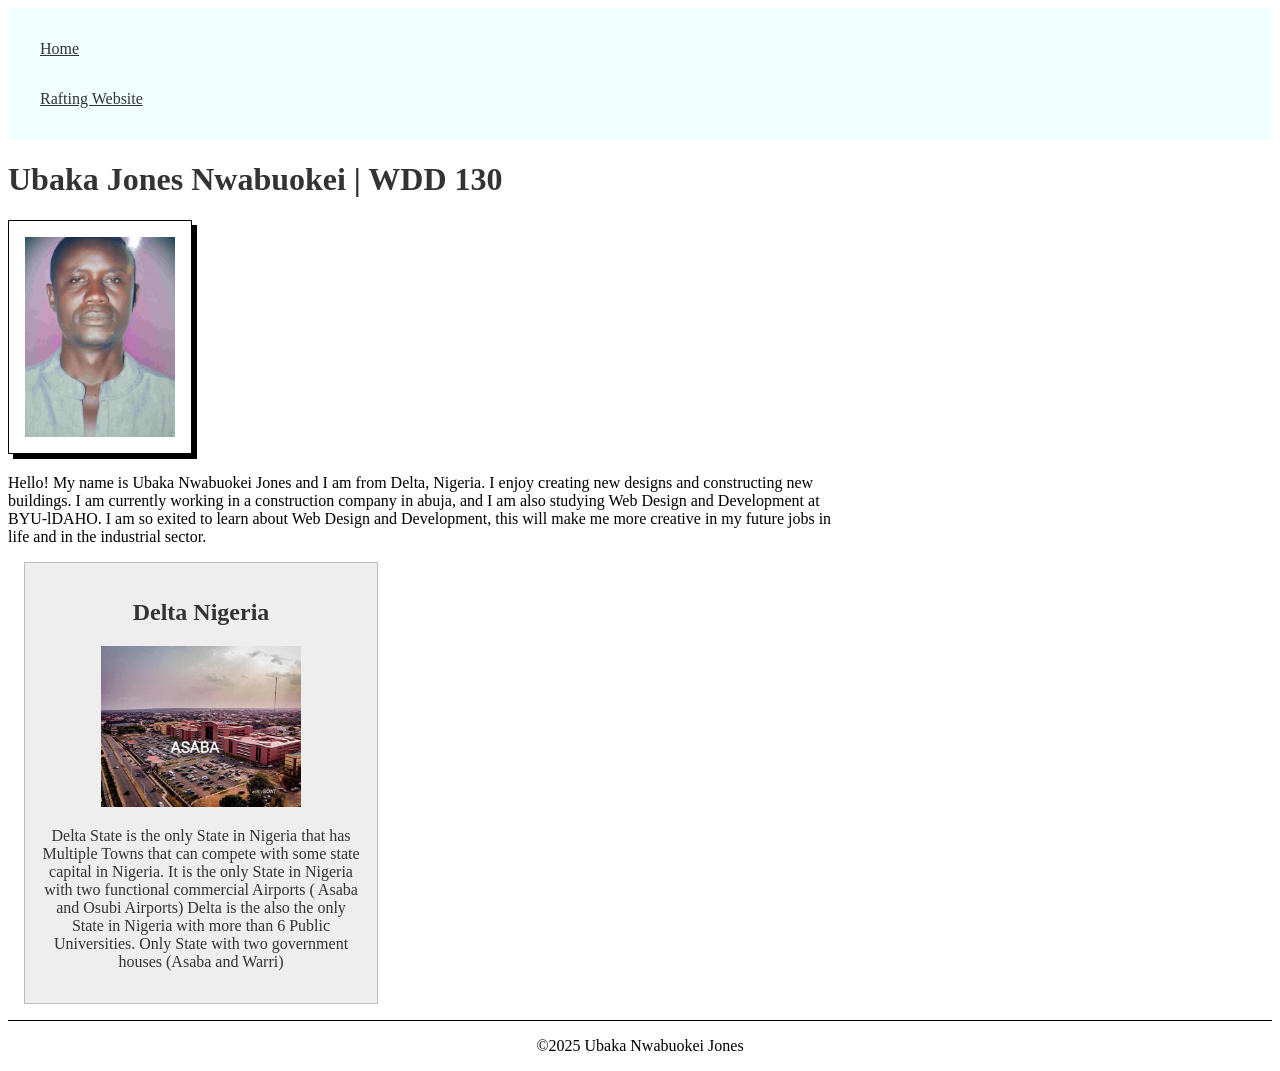
<file: index.html>
<!DOCTYPE html>
<html lang="en">

<head>
    <meta charset="UTF-8">
    <meta name="viewport" content="width=device-width, initial-scale=1.0">
    <title>Ubaka Nwabuokei Jones | WDD 130</title>
    <meta name="description" content="Ubaka Nwabuokei |  Rafting website for rafting">
    <meta name="author" content="Ubaka Nwabuokei Jones">
    <link rel="stylesheet" href="styles/styles.css">

</head>

<body>
    <header>
        <nav>
            <a href="#">Home</a>
            <a href="wwr/">Rafting Website</a>
        </nav>
    </header>
    <main>
        <h1>Ubaka Jones Nwabuokei | WDD 130</h1>
        <img src="images/profile.jpg" alt="Hello, my name is Ubaka Nwabuokei Jones" width="200">
        <p>
            Hello! My name is Ubaka Nwabuokei Jones and I am from Delta, Nigeria. I enjoy creating
            new designs and constructing new buildings. I am currently working in a construction
            company in abuja, and I am also studying Web Design and Development at BYU-lDAHO.
            I am so exited to learn about Web Design and Development, this will make me more
            creative in my future jobs in life and in the industrial sector.
        </p>
    </main>
    <aside>
        <h2>Delta Nigeria</h2>
        <img src="images/asaba.jpg" alt="Asaba, Delta, Nigeria">
        <p>Delta State is the only State in Nigeria that has Multiple Towns that can compete
            with some state
            capital in Nigeria.
            It is the only State in Nigeria with two functional commercial Airports ( Asaba and
            Osubi Airports)
            Delta is the also the only State in Nigeria with more than 6 Public Universities.
            Only State with two government houses (Asaba and Warri)</p>
    </aside>

    <footer>
        <p>©2025 Ubaka Nwabuokei Jones</p>
    </footer>
</body>

</html>
</file>
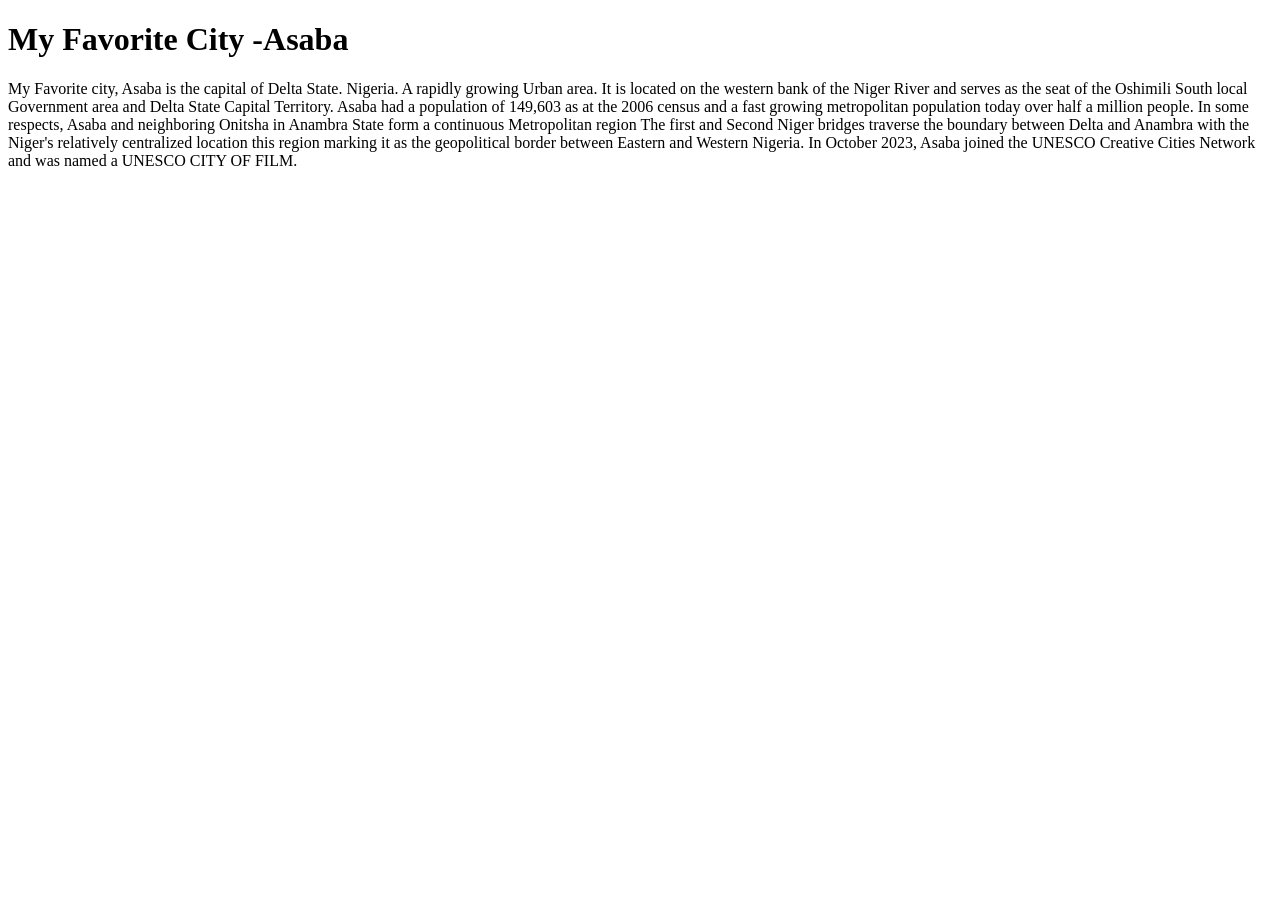
<file: week01/favorite-city.html>
<!DOCTYPE html>
<html lang="en">

<head>
    <meta charset="UTF-8">
    <meta name="viewport" content="width=device-width, initial-scale=1.0">
    <title>My Favorite City -Asaba</title>
</head>

<body>
    <h1>
        My Favorite City -Asaba
    </h1>
    <p> My Favorite city, Asaba is the capital of Delta State. Nigeria. A rapidly growing Urban
        area. It is
        located on the western bank of the Niger River and serves as the seat of the Oshimili South
        local Government area and Delta State Capital Territory. Asaba had a population of 149,603
        as at the 2006 census
        and a fast growing metropolitan population today over half a million people. In some
        respects,
        Asaba and neighboring Onitsha in Anambra State form a continuous Metropolitan region The
        first and Second Niger bridges traverse the boundary between Delta and Anambra with the
        Niger's relatively centralized
        location this region marking it
        as the geopolitical border between Eastern and Western Nigeria. In October 2023, Asaba
        joined the UNESCO Creative Cities
        Network and was named a UNESCO CITY OF FILM.
    </p>
</body>

</html>
</file>
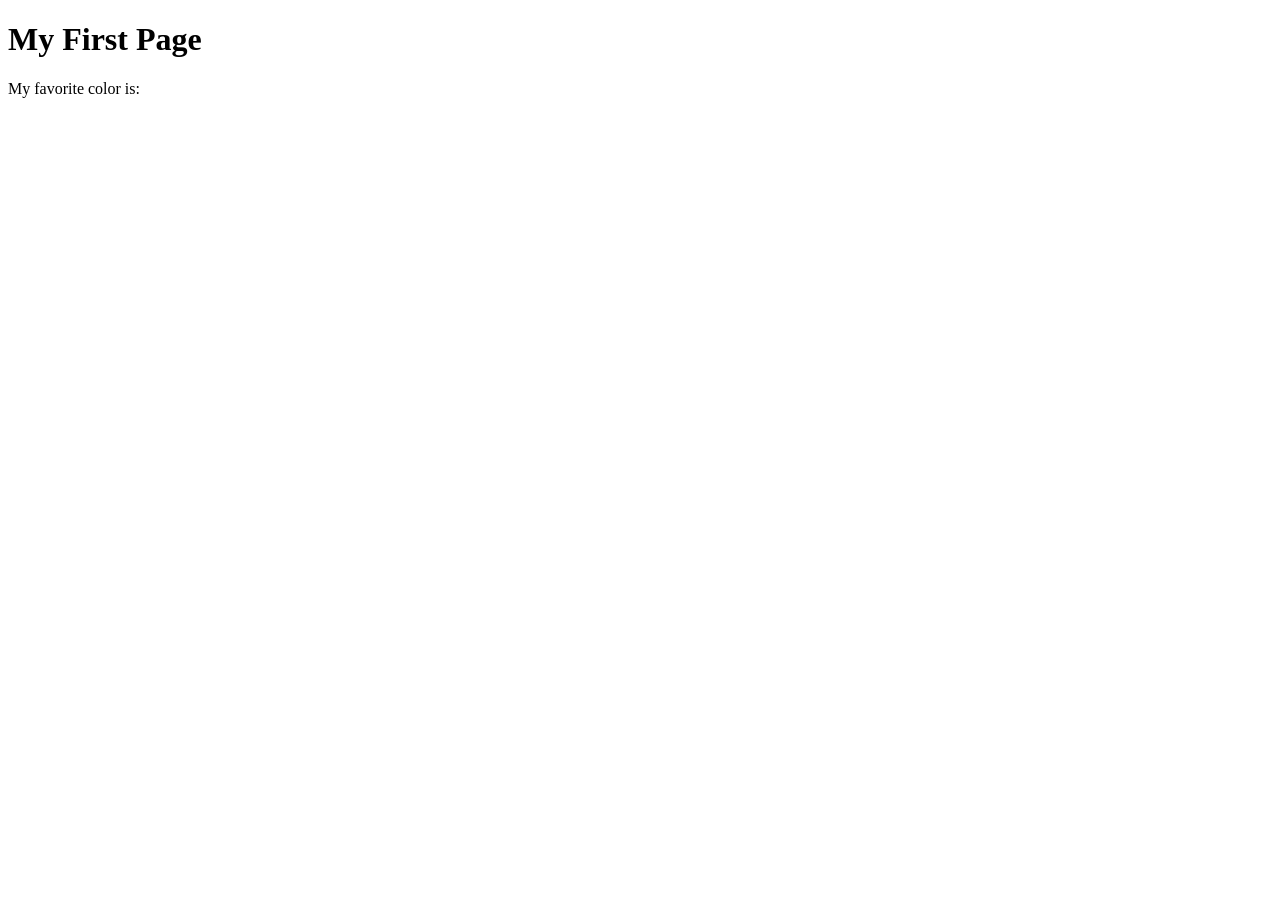
<file: week01/first-page.html>
<!DOCTYPE html>
<html lang="en">
<head>
    <meta charset="UTF-8">
    <meta name="viewport" content="width=device-width, initial-scale=1.0">
    <title>My First Page</title>
</head>
<body>
    <h1>My First Page</h1>
    <p>My favorite color is: </p>
</body>
</html>
</file>
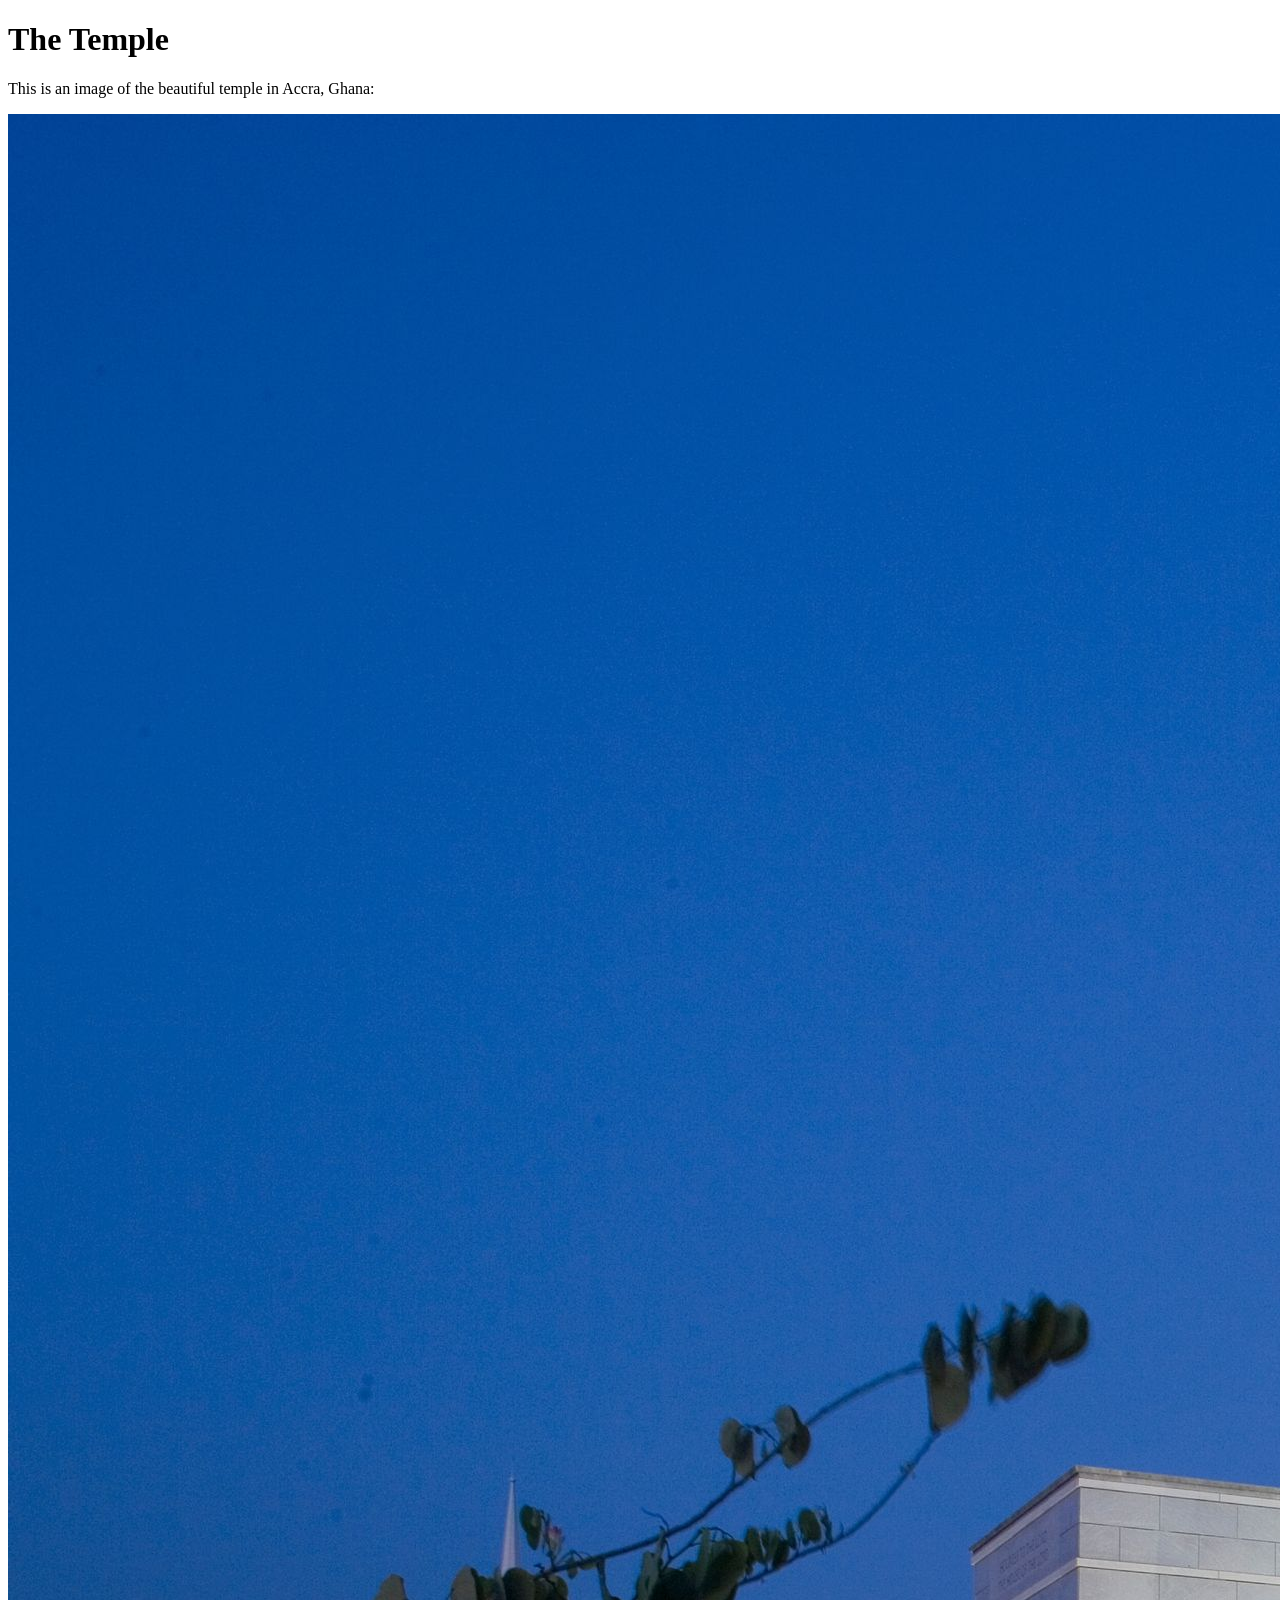
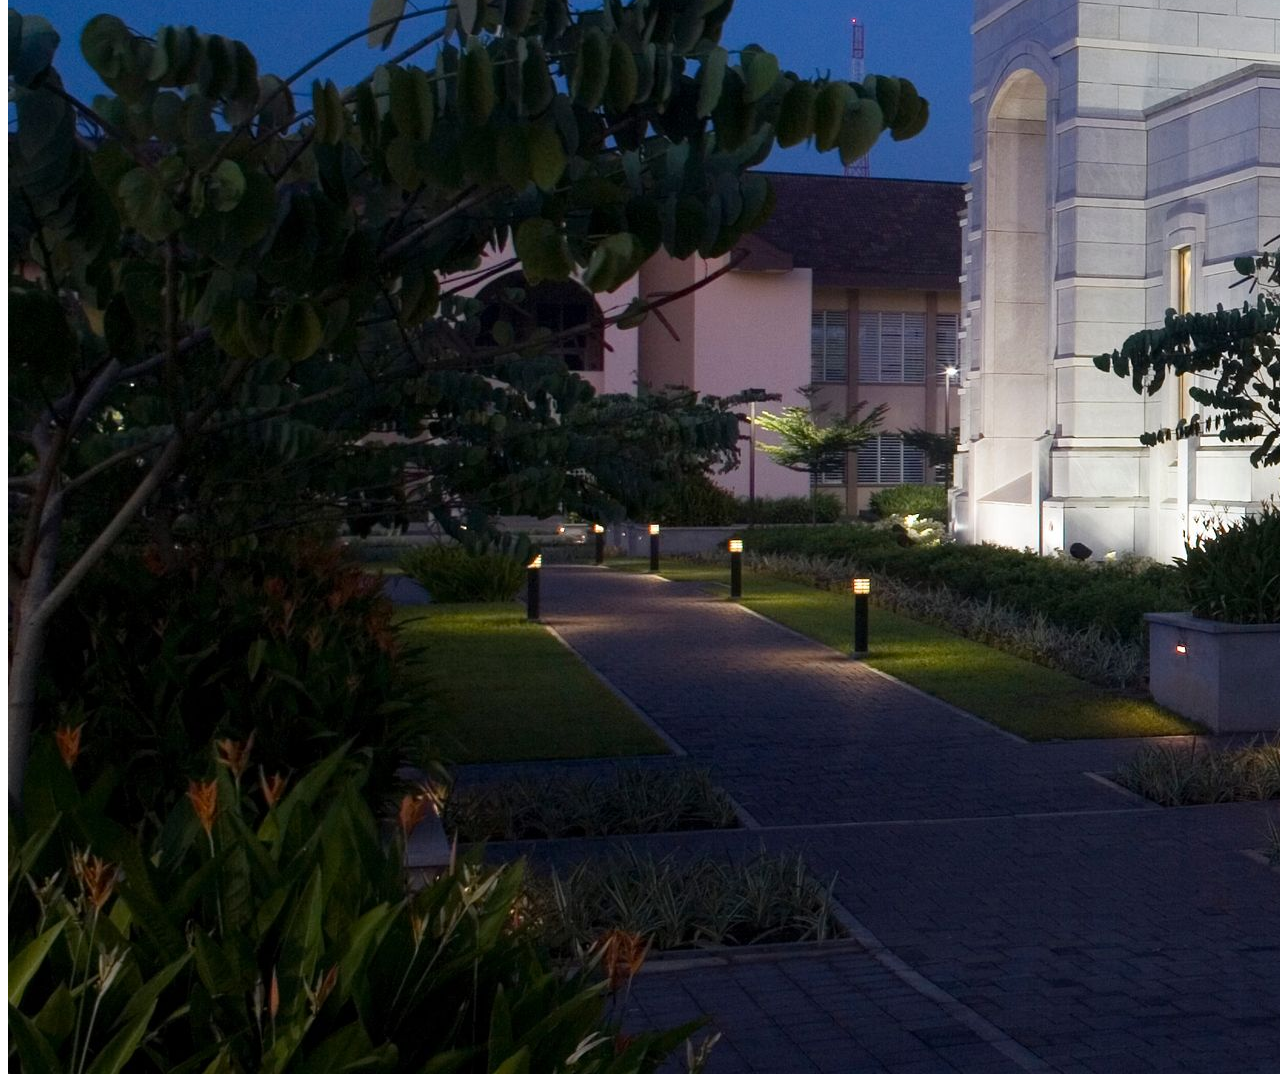
<file: week01/images.html>
<!DOCTYPE html>
<html lang="en">
<head>
    <meta charset="UTF-8">
    <meta name="viewport" content="width=device-width, initial-scale=1.0">
    <title>Temple Image</title>
</head>
<body>
    <h1>The Temple</h1>
    <p>This is an image of the beautiful temple in Accra, Ghana:</p>
    <img src="images/temple-large.jpeg" alt="The Accra Ghana Temple">
    
</body>
</html>
</file>
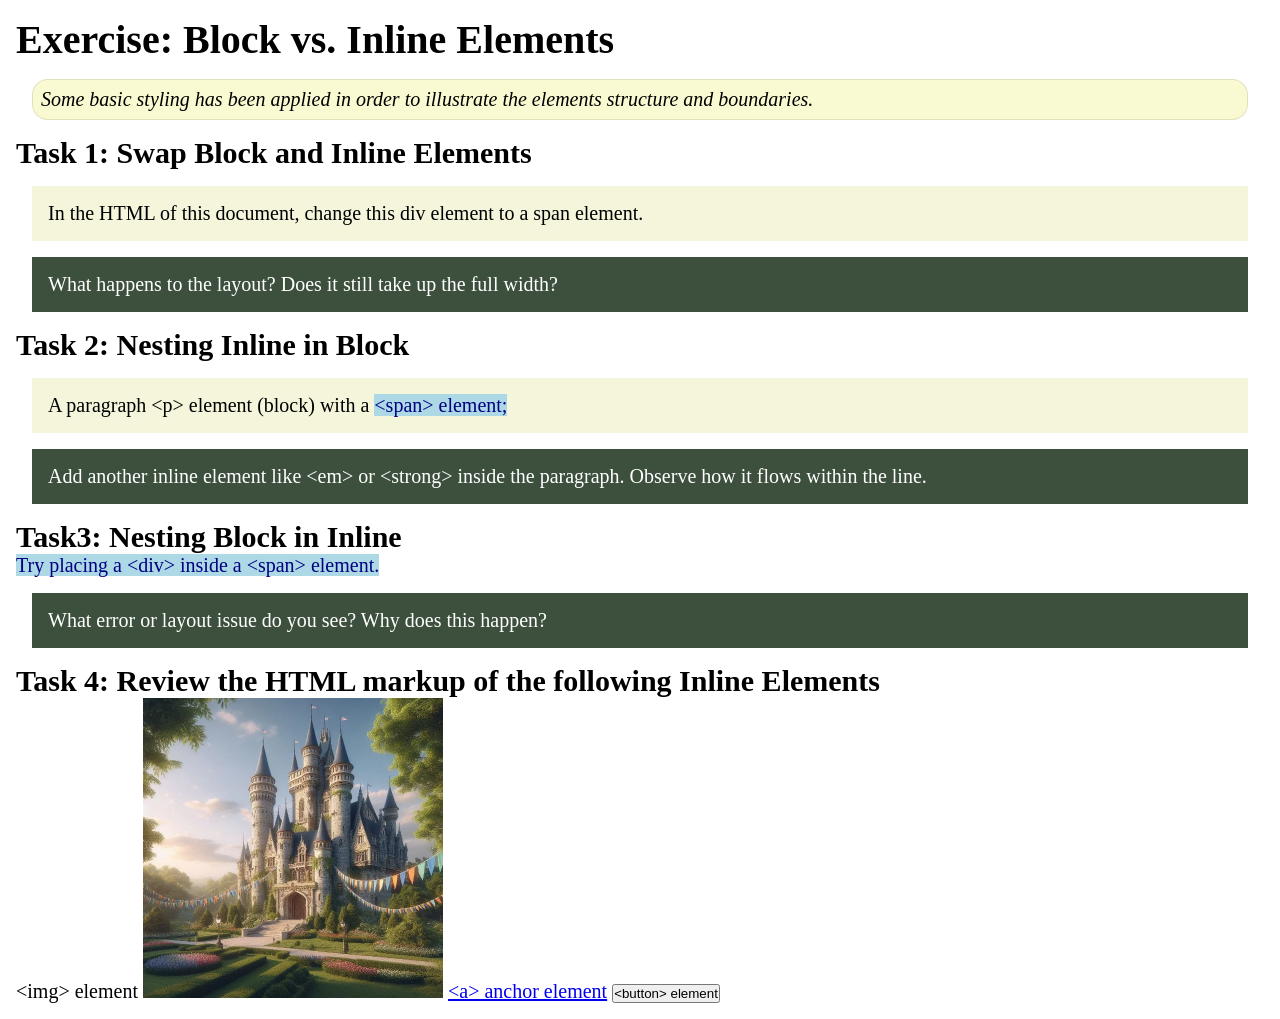
<file: week02/block-vs-inline.html>
<!DOCTYPE html>
<html lang="en">

<head>
    <meta charset="UTF-8">
    <meta name="viewport" content="width=device-width, initial-scale=1.0">
    <title>Exercise: Block vs. Inline Elements</title>
    <link rel="stylesheet" href="styles/block-vs-inline.css">
</head>

<body>
    <main>
        <h1>Exercise: Block vs. Inline Elements</h1>
        <p class="note">Some basic styling has been applied in order to illustrate the elements structure and
            boundaries.</p>

        <h2>Task 1: Swap Block and Inline Elements</h2>
        <div>In the HTML of this document, change this div element to a span element.</div>

        <p class="question">What happens to the layout? Does it still take up the full width?</p>

        <h2>Task 2: Nesting Inline in Block</h2>
        <p>A paragraph &lt;p&gt; element (block) with a <span>&lt;span&gt; element;</span></p>
        <p class="question">Add another inline element like &lt;em&gt; or &lt;strong&gt; inside the paragraph. Observe
            how it flows within the line.</p>

        <h2>Task3: Nesting Block in Inline</h2>
        <span>Try placing a &lt;div&gt; inside a &lt;span&gt; element.</span>
            <p class="question">What error or layout issue do you see? Why does this happen?</p>


            <h2>Task 4: Review the HTML markup of the following Inline Elements</h2>
        &lt;img&gt; element
        <img src="images/castle.webp" alt="placeholder image (images are inline)" width="300" height="300">
        <a href="https://churchofjesuschrist.org">&lt;a&gt; anchor element</a>
        <button type="button">&lt;button&gt; element</button>
    </main>
</body>

</html>
</file>
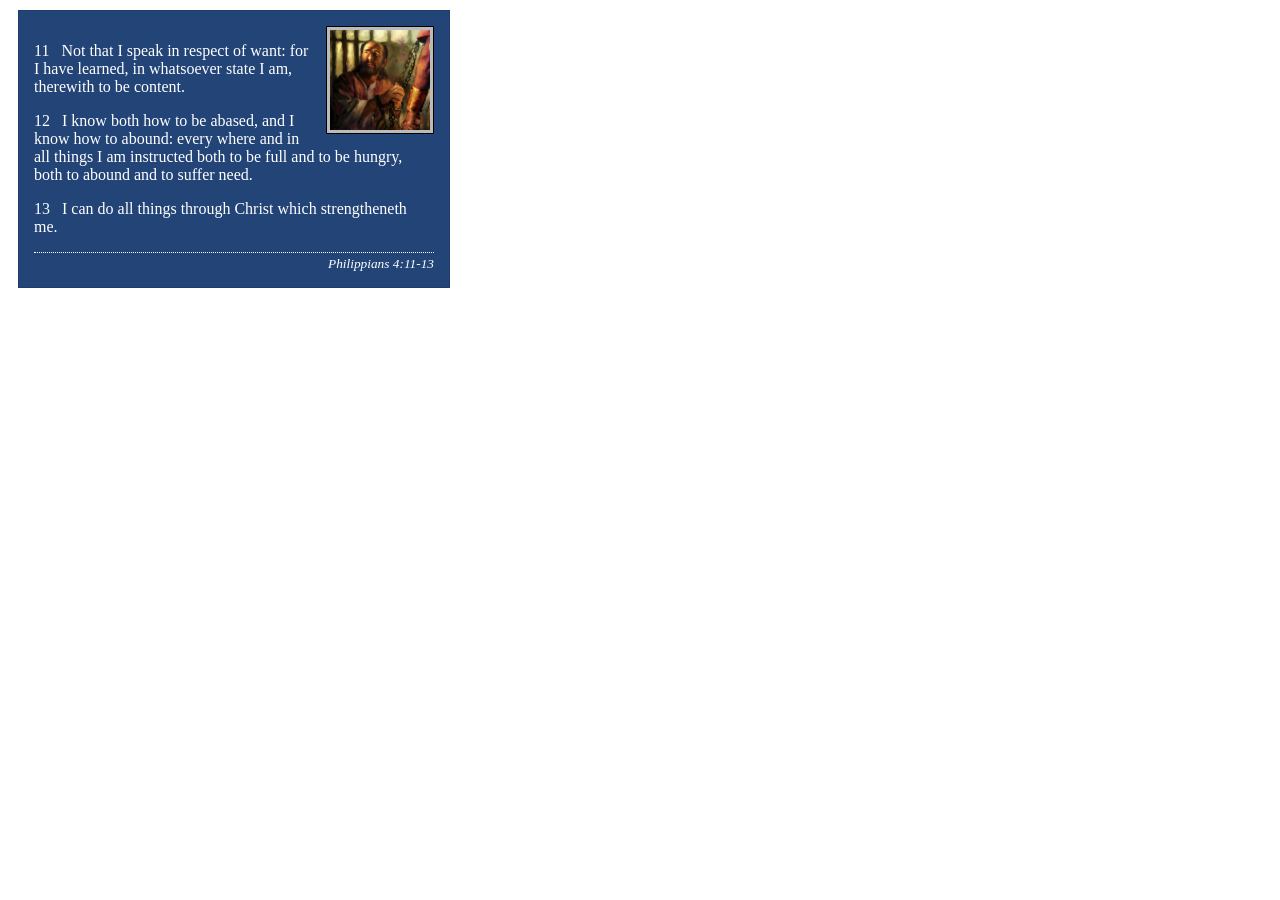
<file: week02/box-model-solution.html>
<!DOCTYPE html>
<html lang="en">
<head>
    <meta charset="UTF-8">
    <meta name="viewport" content="width=device-width, initial-scale=1.0">
    <title>Box Model Activity</title>
    <link rel="stylesheet" href="styles/box-model-solution.css">
</head>
<body>
    <main>
        <div class="callout">
            <img src="images/apostle-paul-imprisoned.webp" alt="Paul the Apostle - Imprisoned in Rome" width="200" height="200">
            <blockquote>
                <p>11 &nbsp; Not that I speak in respect of want: for I have learned, in whatsoever state I am, therewith to be content.</p>
                <p>12 &nbsp; I know both how to be abased, and I know how to abound: every where and in all things I am instructed both to be full and to be hungry, both to abound and to suffer need.</p>
                <p>13 &nbsp; I can do all things through Christ which strengtheneth me.</p>
            </blockquote>
            <cite>Philippians 4:11-13</cite>
        </div>
    </main>
</body>
</html>
</file>
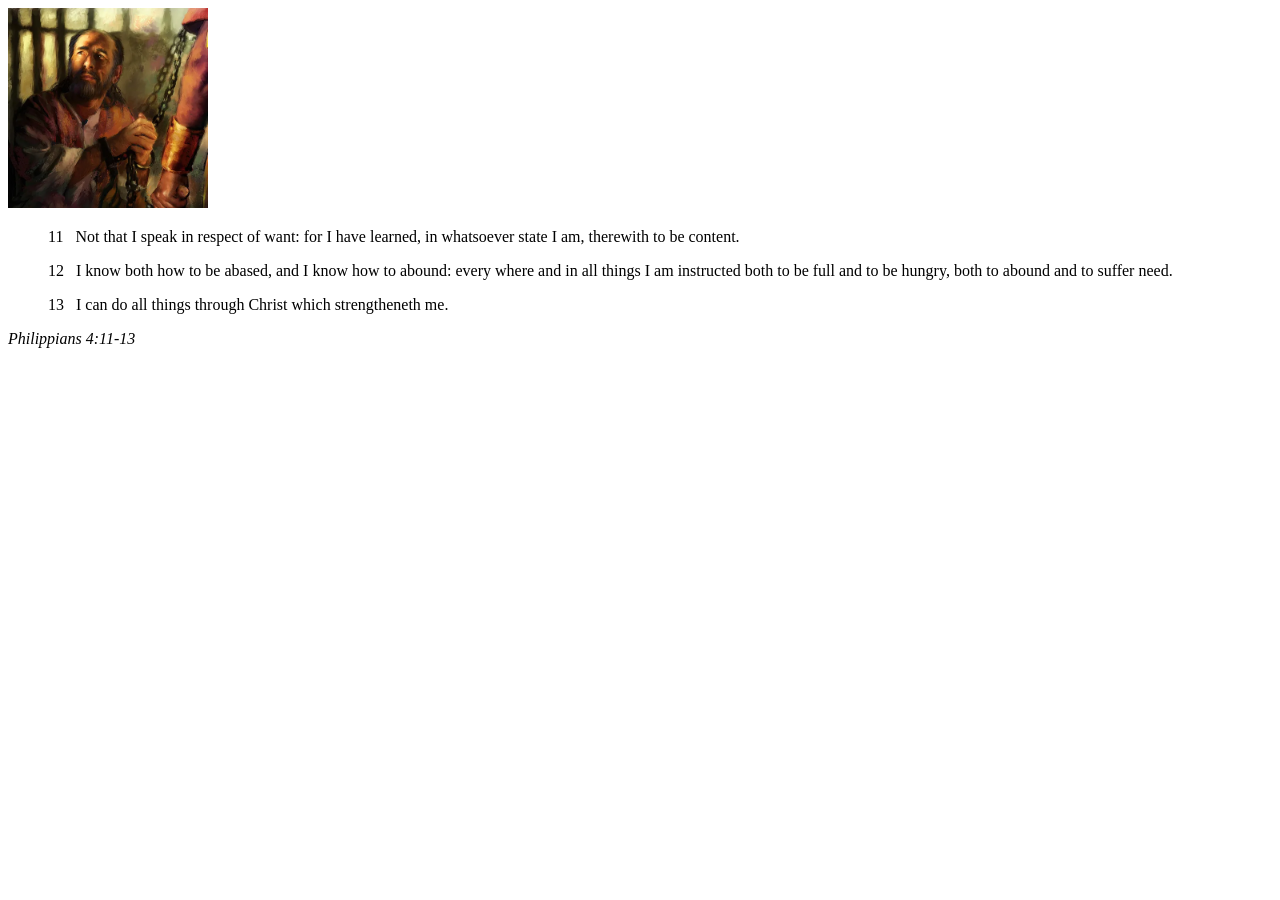
<file: week02/box-model.html>
<!DOCTYPE html>
<html lang="en">
<head>
    <meta charset="UTF-8">
    <meta name="viewport" content="width=device-width, initial-scale=1.0">
    <title>Box Model Activity</title>
</head>
<body>
    <main>
        <div class="callout">
            <img src="images/apostle-paul-imprisoned.webp" alt="Paul the Apostle - Imprisoned in Rome" width="200" height="200">
            <blockquote>
                <p>11 &nbsp; Not that I speak in respect of want: for I have learned, in whatsoever state I am, therewith to be content.</p>
                <p>12 &nbsp; I know both how to be abased, and I know how to abound: every where and in all things I am instructed both to be full and to be hungry, both to abound and to suffer need.</p>
                <p>13 &nbsp; I can do all things through Christ which strengtheneth me.</p>
            </blockquote>
            <cite>Philippians 4:11-13</cite>
        </div>
    </main>
</body>
</html>
</file>
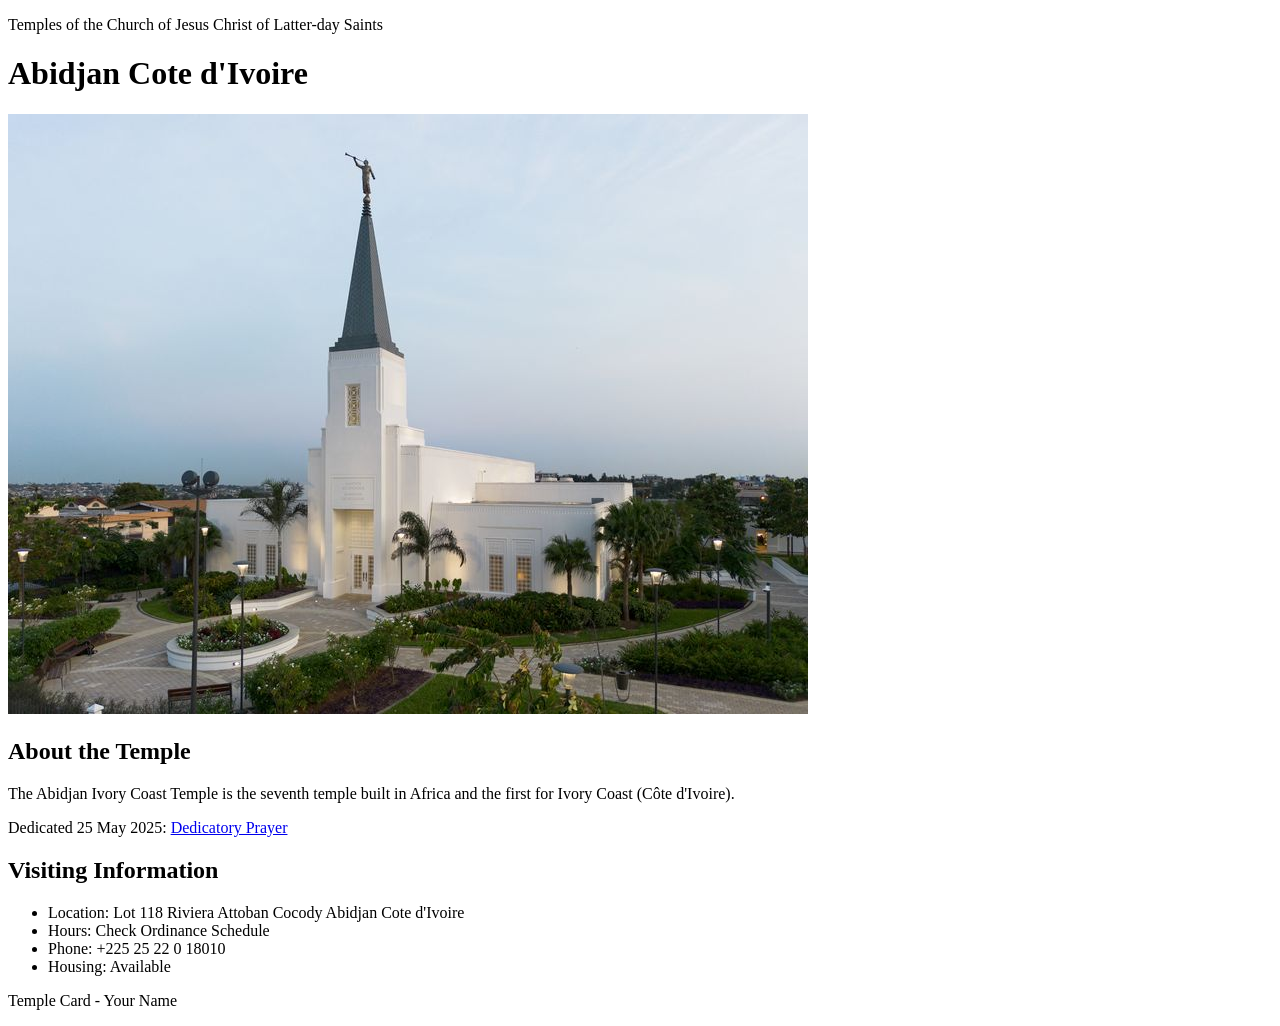
<file: week02/temple.html>
<!DOCTYPE html>
<html lang="en">

<head>
    <meta charset="UTF-8">
    <meta name="viewport" content="width=device-width, initial-scale=1.0">
    <title>Temple Card - Abidjan Cote d'Ivoire</title>
</head>

<body>
    <header>
        <p>Temples of the Church of Jesus Christ of Latter-day Saints</p>
    </header>
    <main>
        <h1>Abidjan Cote d'Ivoire</h1>
        <picture>
            <img src="images/abidjan-ivory-coast.jpeg" alt="Abidjan Cote d'Ivoire Temple">
        </picture>
        <section>
            <h2>About the Temple</h2>
            <p>The Abidjan Ivory Coast Temple is the seventh temple built in Africa and the first for Ivory Coast (Côte
                d'Ivoire).</p>
            <p>Dedicated 25 May 2025: <a
                    href="https://www.churchofjesuschrist.org/temples/dedicatory-prayer/abidjan-ivory-coast-temple/2025-05-25?lang=eng"
                    target="_blank" rel="noopener noreferrer">Dedicatory Prayer</a></p>
        </section>
        <section>
            <h2>Visiting Information</h2>
            <ul>
                <li>Location: Lot 118 Riviera Attoban Cocody Abidjan Cote d'Ivoire</li>
                <li>Hours: Check Ordinance Schedule</li>
                <li>Phone: +225 25 22 0 18010</li>
                <li>Housing: Available</li>
            </ul>
        </section>
    </main>
    <footer>
        <p>Temple Card - Your Name</p>
    </footer>
</body>

</html>
</file>
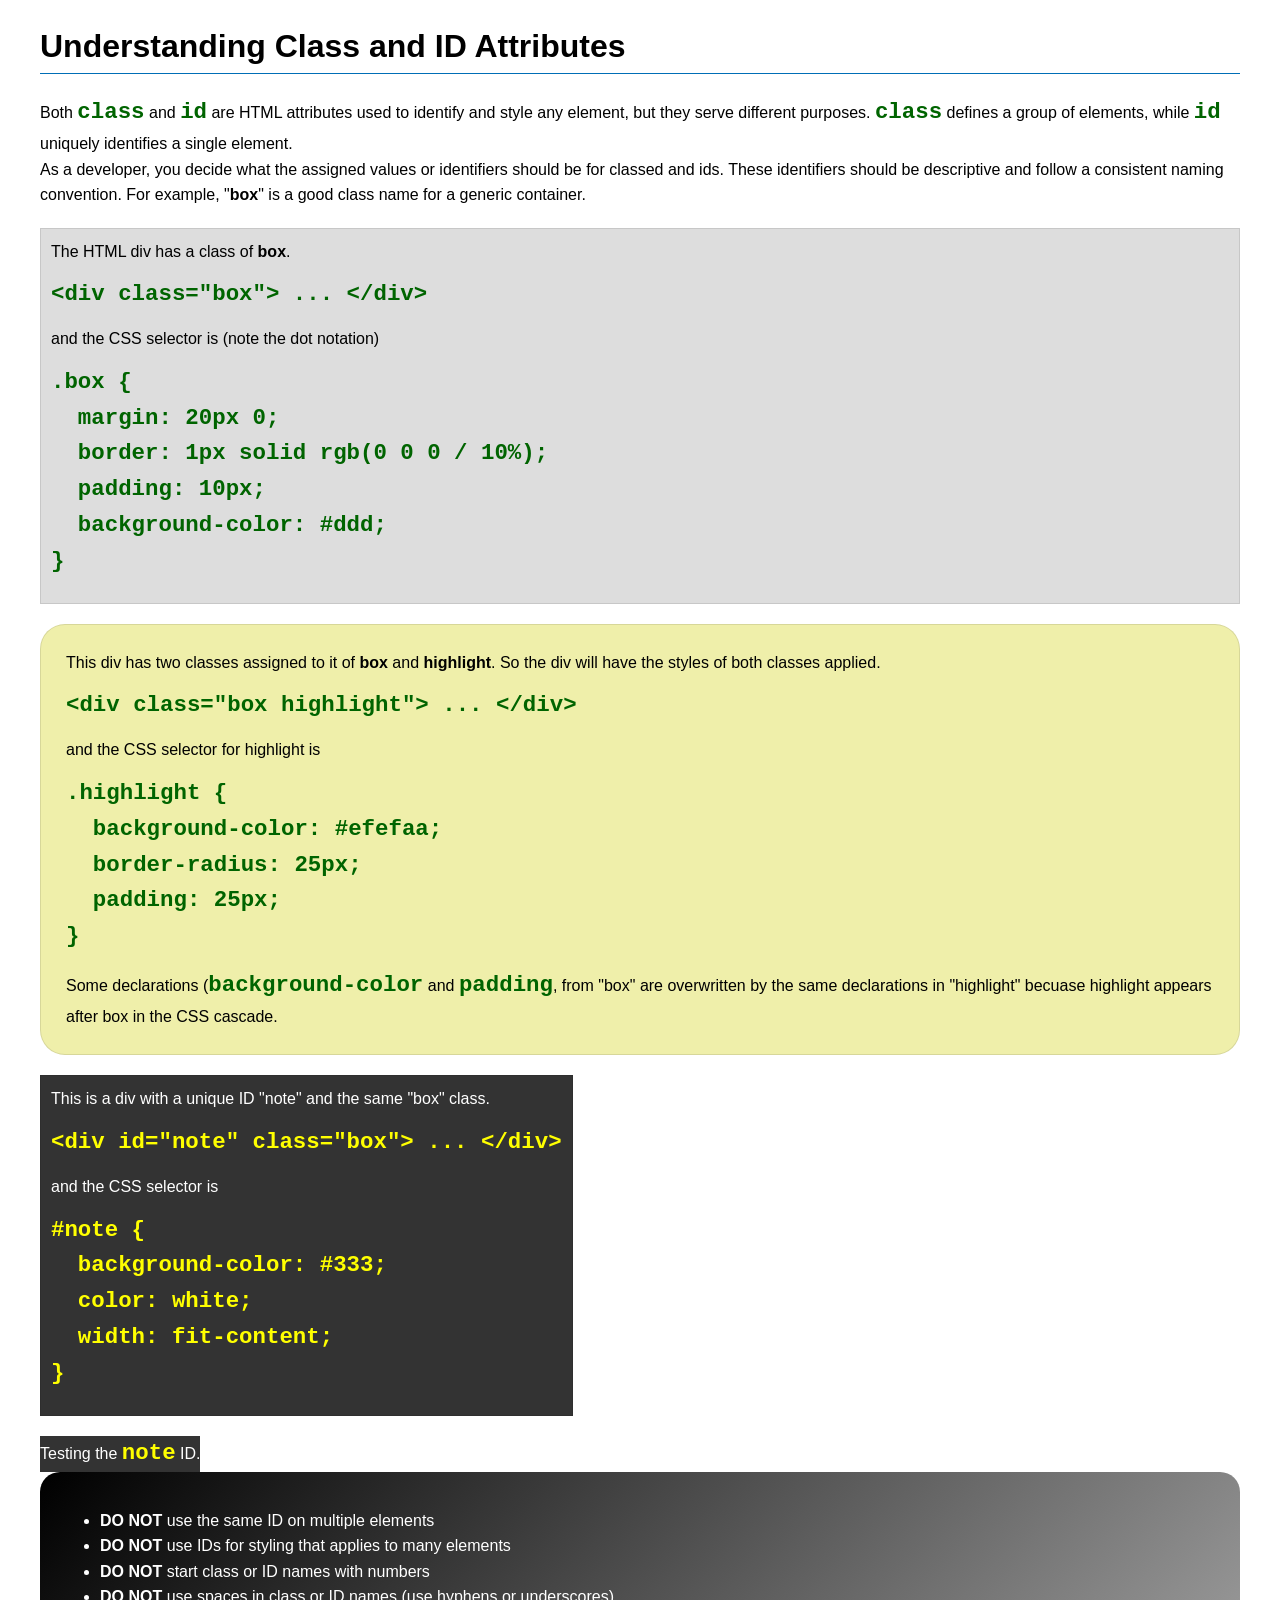
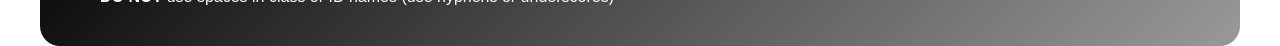
<file: week03/class-and-id.html>
<!DOCTYPE html>
<html lang="en">

<head>
    <meta charset="UTF-8">
    <meta name="viewport" content="width=device-width, initial-scale=1.0">
    <title>Class vs ID Attributes</title>
    <link rel="stylesheet" href="styles/class-and-id.css">
</head>

<body>
    <h1>Understanding Class and ID Attributes</h1>
    <p>Both <code>class</code> and <code>id</code> are HTML attributes used to identify and style any element, but they
        serve different purposes. <code>class</code> defines a group of elements, while <code>id</code> uniquely
        identifies a single element.</p>
    <p>As a developer, you decide what the assigned values or identifiers should be for classed and ids. These
        identifiers should be
        descriptive and follow a consistent naming convention. For example, "<strong>box</strong>" is a good class name
        for a generic container.</p>
    <div class="box">
        <p>The HTML div has a class of <strong>box</strong>.</p>
        <pre><code class="html">&lt;div class="box"&gt; ... &lt;/div&gt;</code></pre>
        and the CSS selector is (note the dot notation)
        <pre><code class="css">.box {
  margin: 20px 0;
  border: 1px solid rgb(0 0 0 / 10%);
  padding: 10px;
  background-color: #ddd; 
}</code></pre>
    </div>

    <div class="box highlight">
        <p>This div has two classes assigned to it of <strong>box</strong> and <strong>highlight</strong>. So the div
            will have the styles of both classes applied.</p>
        <pre><code class="html">&lt;div class="box highlight"&gt; ... &lt;/div&gt;</code></pre>
        and the CSS selector for highlight is
        <pre><code class="css">.highlight {
  background-color: #efefaa;
  border-radius: 25px;
  padding: 25px;
}</code></pre>
<p>Some declarations (<code>background-color</code> and <code>padding</code>, from "box" are overwritten by the same declarations in "highlight" becuase highlight appears after box in the CSS cascade.</p>
    </div>

    <div id="note" class="box">
        <p>This is a div with a unique ID "note" and the same "box" class.</p>
        <pre><code class="html">&lt;div id="note" class="box"&gt; ... &lt;/div&gt;</code></pre>
        and the CSS selector is
        <pre><code class="css">#note {
  background-color: #333;
  color: white;
  width: fit-content;
}</code></pre>
    </div>

    <div id="note">
        <p>Testing the <code>note</code> ID.</p>
    </div>

    <section id="best-practice">
        <ul>
            <li><strong>DO NOT</strong> use the same ID on multiple elements</li>
            <li><strong>DO NOT</strong> use IDs for styling that applies to many elements</li>
            <li><strong>DO NOT</strong> start class or ID names with numbers</li>
            <li><strong>DO NOT</strong> use spaces in class or ID names (use hyphens or underscores)</li>
        </ul>
    </section>




</body>

</html>
</file>
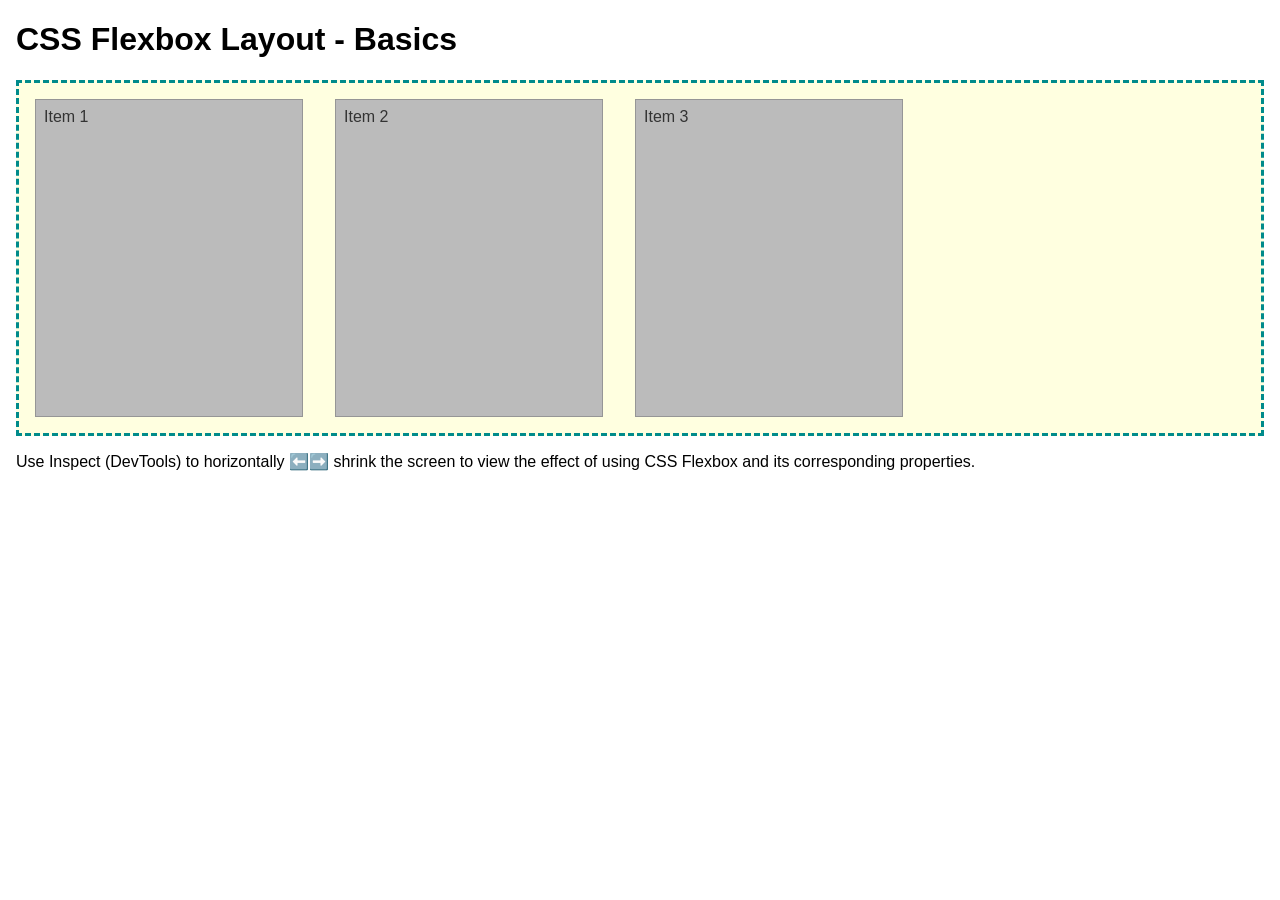
<file: week04/flexbox-layout.html>
<!DOCTYPE html>
<html lang="en">
<head>
    <meta charset="UTF-8">
    <meta name="viewport" content="width=device-width, initial-scale=1.0">
    <title>CSS Flexbox Layout - Basics</title>
    <link rel="stylesheet" href="styles/flexbox.css">
</head>
<body>
    <main>
        <h1>CSS Flexbox Layout - Basics</h1>
        <div class="flex-container">
            <div class="flex-item item1">Item 1</div>
            <div class="flex-item item2">Item 2</div>
            <div class="flex-item item3">Item 3</div>
        </div>
        <p>Use Inspect (DevTools) to horizontally ⬅️➡️ shrink the screen to view the effect of using CSS Flexbox and its corresponding properties.</p>
    </main>
</body>
</html>
</file>
<file: styles/styles.css>
main {
    max-width: 840px;
}

aside {
    width: 20rem;
    margin: 1rem;
    border: 1px solid rgb(0 0 0 / 0.2);
    padding: 1rem;
    background-color: #eee;
    color: #333;
    text-align: center;
}

aside img {
    width: 200px;
    height: auto;
}

main img {
    width: 150px;
    height: auto;
    border: 1px solid black;
    padding: 1rem;
    box-shadow: 5px 5px;

}

p {
    padding: 0;
}

footer {
    margin-top: 15px;
    border-top: 1px solid #000;
    text-align: center;
}

nav {
    background-color: azure;
    color: #333;
    padding: 1rem;
    display: block;
}

nav a {
    padding: 1rem;
    display: block;
    color: #333;
}

h1 {
    color: #333;
}
</file>
<file: week02/styles/block-vs-inline.css>
* {
    margin: 0;
    padding: 0;
}

body {
    font-size: 20px;
    margin: 1rem;
}

p,
div {
    background-color: beige;
    margin: 1rem;
    padding: 1rem;
}

span {
    color: navy;
    background-color: lightblue;
}

code {
    margin: 0;
    padding: 0;
    color: green;
    font-size: 1.2rem;
}

.note {
    font-style: italic;
    background-color: lightgoldenrodyellow;
    border-radius: 1rem;
    border: 1px solid rgb(0 0 0 / 10%);
    margin: 1rem;
    padding: .5rem;
}

.question {
    background-color: #3d503d;
    color: #fff;
}
</file>
<file: week02/styles/box-model-solution.css>
.callout {
    max-width: 400px;
    margin: 10px;
    border: 1px solid rgba(0, 0, 0, .1);
    padding: 15px;
    background-color: #247;
    color: #fff;
}

.callout img {
    float: right;
    margin: 0 0 10px 15px;
    border: 1px solid #000;
    padding: 3px;
    background-color: #bbb;
    width: 100px;
    height: auto;

}

blockquote {
    margin: 0;
}

cite {
    display: block;
    border-top: 1px dotted #fff;
    padding-top: 3px;
    text-align: right;
    font-size: smaller;
}
</file>
<file: week03/styles/class-and-id.css>
body {
    font-family: Arial, sans-serif;
    line-height: 1.6;
    margin: 0;
    padding: 0 40px;
}

h1 {
    border-bottom: 1px solid rgb(0 110 182);
    padding-bottom: 0;
}



p {
    margin: 0;
}

code {
    color: darkgreen;
    font-weight: 700;
    font-size: 1.4rem;
}

/* Class examples - can be reused */

.box {
    margin: 20px 0;
    border: 1px solid rgb(0 0 0 / 10%);
    padding: 10px;
    background-color: #ddd; /* this is shorthand for #dddddd */
}

.highlight {
    background-color: #efefaa;
    border-radius: 25px;
    padding: 25px;
}

/* ID examples - should be unique */

#note {
    background-color: #333;
    color: white;
    width: fit-content;
}

#note code {
    color: yellow;
}

#best-practice {
    background: linear-gradient(135deg, #000 0%, #999 100%);
    color: white;
    border-radius: 20px;
    padding: 20px
}
</file>
<file: week04/styles/flexbox.css>
body {
    font-family: Helvetica, Arial, sans-serif;
    margin: 1rem;
}

.flex-container {
    border: 3px dashed darkcyan;
    background-color: lightyellow;
    display: flex;
    flex-wrap: wrap;
}

.flex-item {
    width: 250px;
    margin: 1rem;
    border: 1px solid rgb(0 0 0 / 20%);
    padding: 0.5rem;
    background-color: #bbb;
    color: #333;
}

.item1 {
    min-height: 100px;
}

.item2 {
    min-height: 200px;
}

.item3 {
    min-height: 300px;
}
</file>
